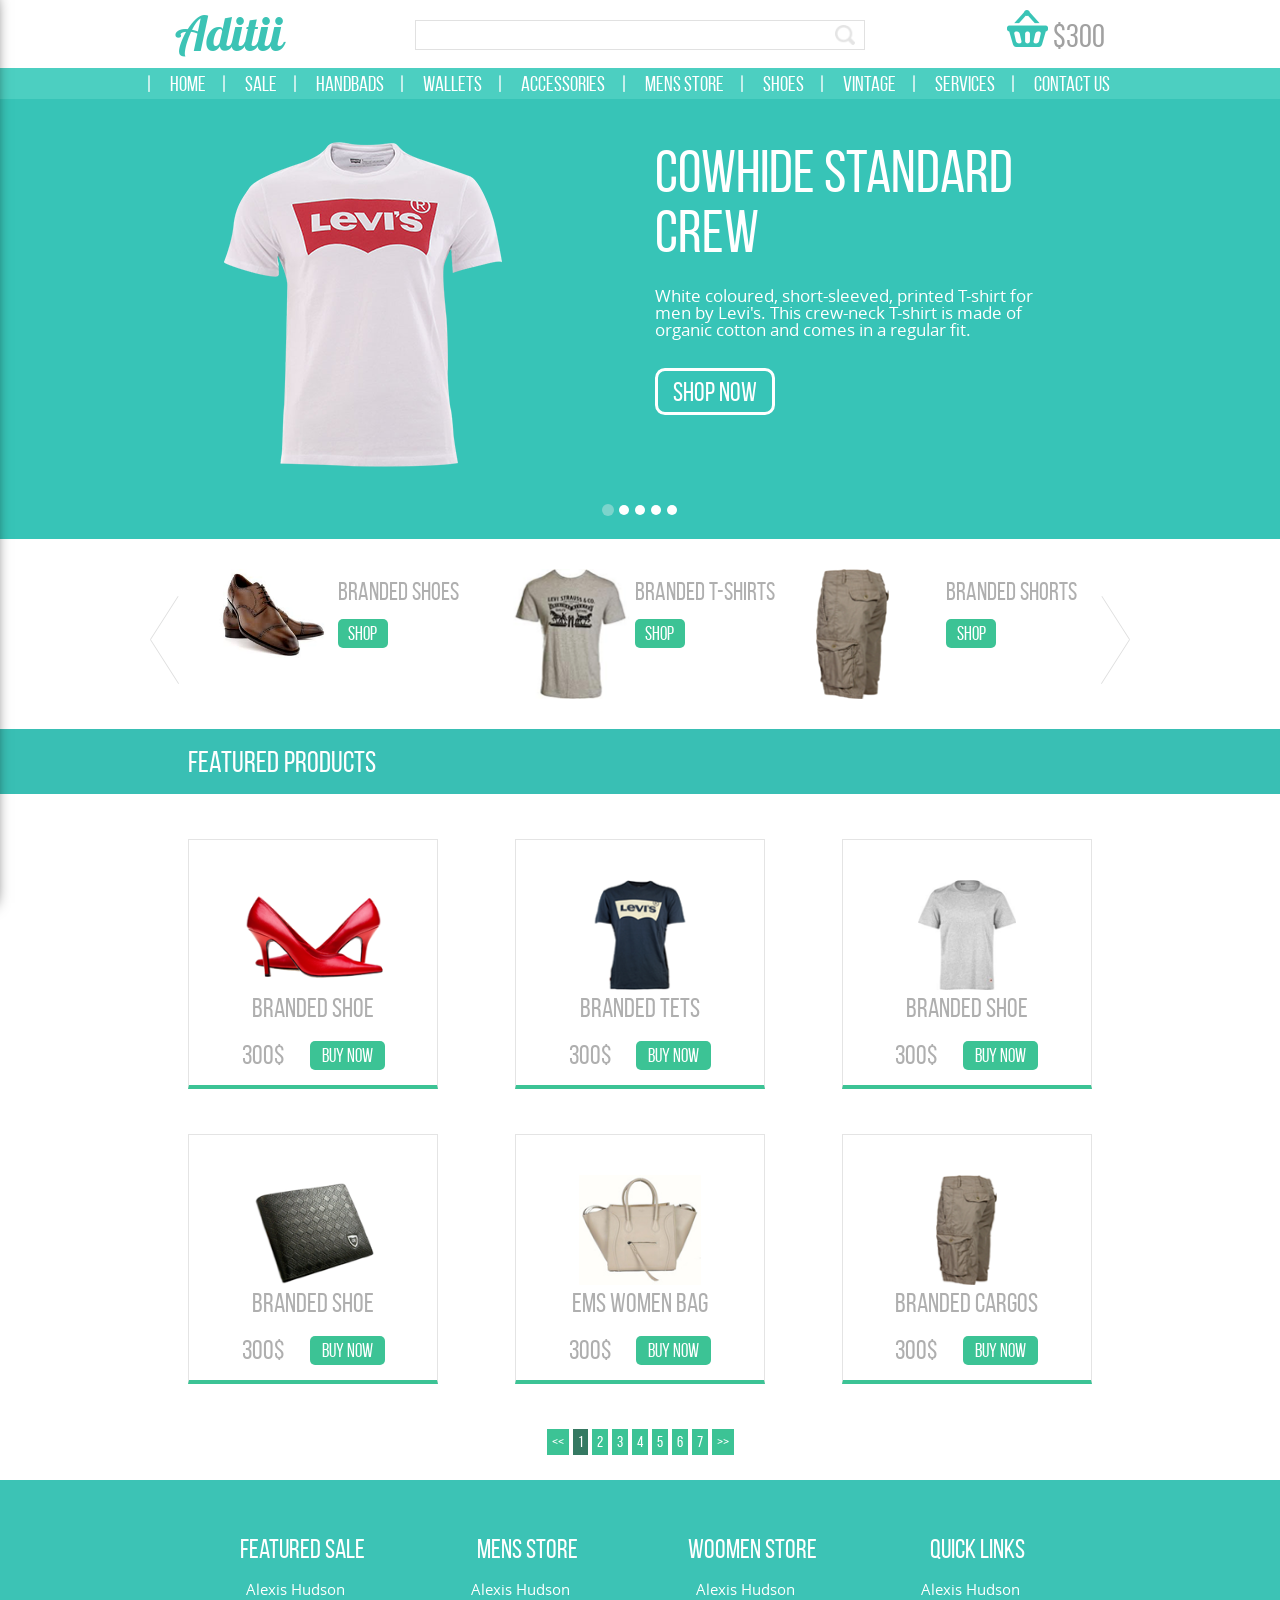
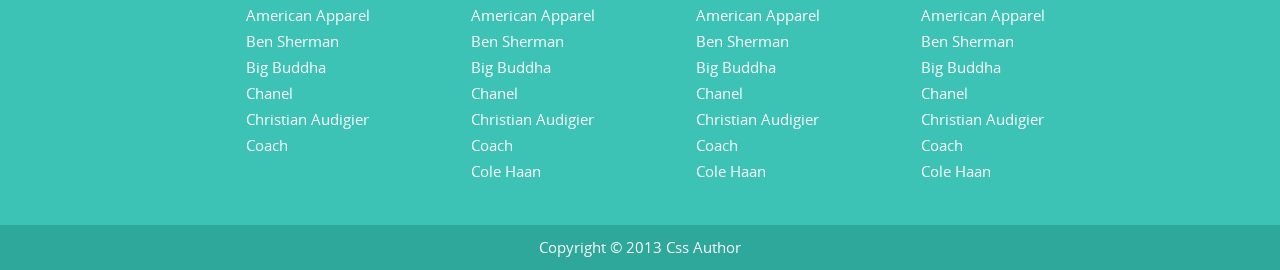
<file: index.html>
<!DOCTYPE html>
<html lang="en">
<head>
    <meta charset="UTF-8">
    <meta name="viewport" content="width=device-width, initial-scale=1.0">
    <title>Premium Eccommerce</title>
	<!-- <noscript><meta http-equiv="refresh" content="0; url=noscript.html"></noscript> -->
    <link rel="stylesheet" href="css/bootstrap.min.css">
    <link rel="stylesheet" href="css/owl.carousel.css">
    <link rel="stylesheet" href="css/css-reset.css">
    <link rel="stylesheet" href="css/browser-reject.css">
    <link rel="stylesheet" href="css/style.css">
    <link rel="stylesheet" href="css/responsive-style.css">
    <script src="js/jquery-1.12.0.min.js"></script>
    <script src="js/owl.carousel.min.js"></script>
    <script src="js/jquery.reject.js"></script>
    <script src="js/bootstrap.min.js"></script>
    <script src="js/script.js"></script>
</head>
<body>
    <div class="old-browser">
        <h1>Your browser is too old for viewing our site :(</h1>
        <p>If you want to see content on this page, please, upgrade your browser, or choice another:</p>
        <ul>
            <li class="browser-chrome"><a href="https://www.google.com/chrome/browser/desktop/index.html"><img src="images/browser-reject/browser_chrome.gif" alt="Chrome"><h2>Download Chrome</h2></a></li>
            <li class="browser-msie"><a href="http://windows.microsoft.com/en-us/internet-explorer/download-ie"><img src="images/browser-reject/browser_msie.gif" alt="IE"><h2>Download Explorer</h2></a></li>
            <li class="browser-opera"><a href="http://www.opera.com/ru/computer"><img src="images/browser-reject/browser_opera.gif" alt="Opera"><h2>Download Opera</h2></a></li>
            <li class="browser-safari"><a href="http://www.apple.com/safari/"><img src="images/browser-reject/browser_safari.gif" alt="Safari"><h2>Download Safari</h2></a></li>
            <li class="browser-firefox"><a href="https://www.mozilla.org/ru/firefox/new/"><img src="images/browser-reject/browser_firefox.gif" alt="Firefox"><h2>Download Firefox</h2></a></li>
        </ul>
    </div>
    <a href="#" class="menu-mobile-icon visible-xs"><img src="images/menu-icon.png" alt="Menu"></a>
    <nav class="mobile-menu">
        <a href="#" class="mobile-icon-close"><img src="images/menu-icon-close.png" alt="Close"></a>
        <ul>
            <li><a href="#fake-link">home</a></li>
            <li><a href="#fake-link">sale</a></li>
            <li><a href="#fake-link">handbads</a></li>
            <li><a href="#fake-link">wallets</a></li>
            <li><a href="#fake-link">accessories</a></li>
            <li><a href="#fake-link">mens store</a></li>
            <li><a href="#fake-link">shoes</a></li>
            <li><a href="#fake-link">vintage</a></li>
            <li><a href="#fake-link">services</a></li>
            <li><a href="#fake-link">contact us</a></li>
        </ul>
    </nav>
    <div class="container-fluid">
        <header>
            <div class="row sizer main-header">
                <div class="col-xs-6 col-sm-3 logo">
                    <a href="index.html">Aditii</a>
                </div>
                <div class="col-xs-6 col-sm-3 col-sm-push-6 cost-in-basket">
                    <div>
                        <a href="#fake-link"><img src="images/basket-icon.png" alt="basket icon"></a>
                        $300
                    </div>
                </div>
                <div class="col-xs-12 col-sm-6 col-sm-pull-3 search-section">
                    <form action="#search" method="get">
                        <input type="text" class="search-field">
                    </form>
                </div>
            </div>
        </header>
        <main>
            <nav class="main-menu hidden-xs">
                <div class="sizer">
                    <ul class="menu-container">
                        <li><a href="#fake-link">home</a></li>
                        <li><a href="#fake-link">sale</a></li>
                        <li><a href="#fake-link">handbads</a></li>
                        <li><a href="#fake-link">wallets</a></li>
                        <li><a href="#fake-link">accessories</a></li>
                        <li><a href="#fake-link">mens store</a></li>
                        <li><a href="#fake-link">shoes</a></li>
                        <li><a href="#fake-link">vintage</a></li>
                        <li><a href="#fake-link">services</a></li>
                        <li><a href="#fake-link">contact us</a></li>
                    </ul>
                </div>
            </nav>
            <section class="main-slider">
                <div class="sizer">
                    <div id="main-slider" class="carousel slide" data-interval="3200" data-ride="carousel">
                        <ol class="carousel-indicators">
                            <li data-target="#main-slider" data-slide-to="0" class="active"></li>
                            <li data-target="#main-slider" data-slide-to="1"></li>
                            <li data-target="#main-slider" data-slide-to="2"></li>
                            <li data-target="#main-slider" data-slide-to="3"></li>
                            <li data-target="#main-slider" data-slide-to="4"></li>
                        </ol>
                        <div class="carousel-inner">
                            <div class="item active">
                                <section class="slider-content">
                                    <div class="slider-image col-xs-7 col-sm-6">
                                        <img src="images/slider-images/t-short.png" alt="T-shirt">
                                    </div>
                                    <h1 class="col-xs-5 col-sm-6">Cowhide Standard Crew</h1>
                                    <div class="col-xs-12 col-sm-6">
                                        <p>White coloured, short-sleeved, printed T-shirt for men by Levi's. This crew-neck T-shirt is made of organic cotton and comes in a regular fit. </p>
                                        <a href="#fake-link">shop now</a>
                                    </div>
                                </section>
                            </div>
                            <div class="item">
                                <section class="slider-content">
                                    <div class="slider-image col-xs-7 col-sm-6">
                                        <img src="images/slider-images/t-short.png" alt="T-shirt">
                                    </div>
                                    <h1 class="col-xs-5 col-sm-6">Slide 2</h1>
                                    <div class="col-xs-12 col-sm-6">
                                        <p>White coloured, short-sleeved, printed T-shirt for men by Levi's. This crew-neck T-shirt is made of organic cotton and comes in a regular fit. </p>
                                        <a href="#fake-link">shop now</a>
                                    </div>
                                </section>
                            </div>
                            <div class="item">
                                <section class="slider-content">
                                    <div class="slider-image col-xs-7 col-sm-6">
                                        <img src="images/slider-images/t-short.png" alt="T-shirt">
                                    </div>
                                    <h1 class="col-xs-5 col-sm-6">Slide 3</h1>
                                    <div class="col-xs-12 col-sm-6">
                                        <p>White coloured, short-sleeved, printed T-shirt for men by Levi's. This crew-neck T-shirt is made of organic cotton and comes in a regular fit. </p>
                                        <a href="#fake-link">shop now</a>
                                    </div>
                                </section>
                            </div>
                            <div class="item">
                                <section class="slider-content">
                                    <div class="slider-image col-xs-7 col-sm-6">
                                        <img src="images/slider-images/t-short.png" alt="T-shirt">
                                    </div>
                                    <h1 class="col-xs-5 col-sm-6">Slide 4</h1>
                                    <div class="col-xs-12 col-sm-6">
                                        <p>White coloured, short-sleeved, printed T-shirt for men by Levi's. This crew-neck T-shirt is made of organic cotton and comes in a regular fit. </p>
                                        <a href="#fake-link">shop now</a>
                                    </div>
                                </section>
                            </div>
                            <div class="item">
                                <section class="slider-content">
                                    <div class="slider-image col-xs-7 col-sm-6">
                                        <img src="images/slider-images/t-short.png" alt="T-shirt">
                                    </div>
                                    <h1 class="col-xs-5 col-sm-6">Slide 5</h1>
                                    <div class="col-xs-12 col-sm-6">
                                        <p>White coloured, short-sleeved, printed T-shirt for men by Levi's. This crew-neck T-shirt is made of organic cotton and comes in a regular fit. </p>
                                        <a href="#fake-link">shop now</a>
                                    </div>
                                </section>
                            </div>
                        </div>
                    </div>
                </div>
            </section>
            <section class="item-scroller">
                <div class="sizer">
                    <div class="carousel-wrapper">
                        <div class="owl-carousel">
                            <div>
                                <div class="flex-container">
                                    <div class="img-container">
                                        <img src="images/carousel-images/image1.png" alt="img">
                                    </div>
                                    <div class="description">
                                        <h2>Branded Shoes</h2>
                                        <a href="#fake-link">shop</a>
                                    </div>
                                </div>
                            </div>
                            <div>
                                <div class="flex-container">
                                    <div class="img-container">
                                        <img src="images/carousel-images/image2.png" alt="img">
                                    </div>
                                    <div class="description">
                                        <h2>Branded t-shirts</h2>
                                        <a href="#fake-link">shop</a>
                                    </div>
                                </div>
                            </div>
                            <div>
                                <div class="flex-container">
                                    <div class="img-container">
                                        <img src="images/carousel-images/image3.png" alt="img">
                                    </div>
                                    <div class="description">
                                        <h2>Branded shorts</h2>
                                        <a href="#fake-link">shop</a>
                                    </div>
                                </div>
                            </div>
                        </div>
                        <a href="#" class="scroll-left" id="scroll_left"><img src="images/scroll-left.png" alt="Scroll left"></a>
                        <a href="#" class="scroll-right" id="scroll_right"><img src="images/scroll-right.png" alt="Scroll left"></a>
                    </div>
                </div>
            </section>
            <section class="featured-products-title">
                <div class="sizer">
                    <h1>Featured products</h1>
                </div>
            </section>
            <section class="featured-products">
                <div class="sizer">
                    <div class="row item-container">
                        <div class="col-xs-12 col-sm-6 col-md-4">
                            <div class="item-wrapper">
                                <img src="images/item-images/image-1.png" alt="image">
                                <h2>Branded shoe</h2>
                                <div class="item-footer">
                                    <h2>300$</h2>
                                    <a href="#fake-ling">buy now</a>
                                </div>
                            </div>
                        </div>
                        <div class="col-xs-12 col-sm-6 col-md-4">
                            <div class="item-wrapper">
                                <img src="images/item-images/image-2.png" alt="image">
                                <h2>branded tets</h2>
                                <div class="item-footer">
                                    <h2>300$</h2>
                                    <a href="#fake-ling">buy now</a>
                                </div>
                            </div>
                        </div>
                        <div class="col-xs-12 col-sm-6 col-md-4">
                            <div class="item-wrapper">
                                <img src="images/item-images/image-3.png" alt="image">
                                <h2>branded shoe</h2>
                                <div class="item-footer">
                                    <h2>300$</h2>
                                    <a href="#fake-ling">buy now</a>
                                </div>
                            </div>
                        </div>
                        <div class="col-xs-12 col-sm-6 col-md-4">
                            <div class="item-wrapper">
                                <img src="images/item-images/image-4.png" alt="image">
                                <h2>branded shoe</h2>
                                <div class="item-footer">
                                    <h2>300$</h2>
                                    <a href="#fake-ling">buy now</a>
                                </div>
                            </div>
                        </div>
                        <div class="col-xs-12 col-sm-6 col-md-4">
                            <div class="item-wrapper">
                                <img src="images/item-images/image-5.png" alt="image">
                                <h2>ems women bag</h2>
                                <div class="item-footer">
                                    <h2>300$</h2>
                                    <a href="#fake-ling">buy now</a>
                                </div>
                            </div>
                        </div>
                        <div class="col-xs-12 col-sm-6 col-md-4">
                            <div class="item-wrapper">
                                <img src="images/item-images/image-6.png" alt="image">
                                <h2>branded cargos</h2>
                                <div class="item-footer">
                                    <h2>300$</h2>
                                    <a href="#fake-ling">buy now</a>
                                </div>
                            </div>
                        </div>
                    </div>
                    <div class="pagination">
                        <ul>
                            <li><a href="#fake-link"><<</a></li>
                            <li><a href="#fake-link" class="active-pagination">1</a></li>
                            <li><a href="#fake-link">2</a></li>
                            <li><a href="#fake-link">3</a></li>
                            <li><a href="#fake-link">4</a></li>
                            <li><a href="#fake-link">5</a></li>
                            <li><a href="#fake-link">6</a></li>
                            <li><a href="#fake-link">7</a></li>
                            <li><a href="#fake-link">>></a></li>
                        </ul>
                    </div>
                </div>
            </section>
        </main>
        <footer class="main-footer">
            <div class="sizer clearfix">
                <div class="col-xs-12 col-sm-6 col-md-3">
                    <div class="links-wrapper">
                        <h2>featured sale</h2>
                        <ul>
                            <li><a href="#fake-link">Alexis Hudson</a></li>
                            <li><a href="#fake-link">American Apparel</a></li>
                            <li><a href="#fake-link">Ben Sherman</a></li>
                            <li><a href="#fake-link">Big Buddha</a></li>
                            <li><a href="#fake-link">Chanel</a></li>
                            <li><a href="#fake-link">Christian Audigier</a></li>
                            <li><a href="#fake-link">Coach</a></li>
                        </ul>
                    </div>
                </div>
                <div class="col-xs-12 col-sm-6 col-md-3">
                    <div class="links-wrapper">
                        <h2>MENS STORE</h2>
                        <ul>
                            <li><a href="#fake-link">Alexis Hudson</a></li>
                            <li><a href="#fake-link">American Apparel</a></li>
                            <li><a href="#fake-link">Ben Sherman</a></li>
                            <li><a href="#fake-link">Big Buddha</a></li>
                            <li><a href="#fake-link">Chanel</a></li>
                            <li><a href="#fake-link">Christian Audigier</a></li>
                            <li><a href="#fake-link">Coach</a></li>
                            <li><a href="#fake-link">Cole Haan</a></li>
                        </ul>
                    </div>
                </div>
                <div class="col-xs-12 col-sm-6 col-md-3">
                    <div class="links-wrapper">
                        <h2>woomen store</h2>
                        <ul>
                            <li><a href="#fake-link">Alexis Hudson</a></li>
                            <li><a href="#fake-link">American Apparel</a></li>
                            <li><a href="#fake-link">Ben Sherman</a></li>
                            <li><a href="#fake-link">Big Buddha</a></li>
                            <li><a href="#fake-link">Chanel</a></li>
                            <li><a href="#fake-link">Christian Audigier</a></li>
                            <li><a href="#fake-link">Coach</a></li>
                            <li><a href="#fake-link">Cole Haan</a></li>
                        </ul>
                    </div>
                </div>
                <div class="col-xs-12 col-sm-6 col-md-3">
                    <div class="links-wrapper clearfix">
                        <h2>quick links</h2>
                        <ul>
                            <li><a href="#fake-link">Alexis Hudson</a></li>
                            <li><a href="#fake-link">American Apparel</a></li>
                            <li><a href="#fake-link">Ben Sherman</a></li>
                            <li><a href="#fake-link">Big Buddha</a></li>
                            <li><a href="#fake-link">Chanel</a></li>
                            <li><a href="#fake-link">Christian Audigier</a></li>
                            <li><a href="#fake-link">Coach</a></li>
                            <li><a href="#fake-link">Cole Haan</a></li>
                        </ul>
                    </div>
                </div>
            </div>
            <div class="copyright">Copyright © 2013 Css Author</div>
        </footer>
    </div>
</body>
</html>
</file>
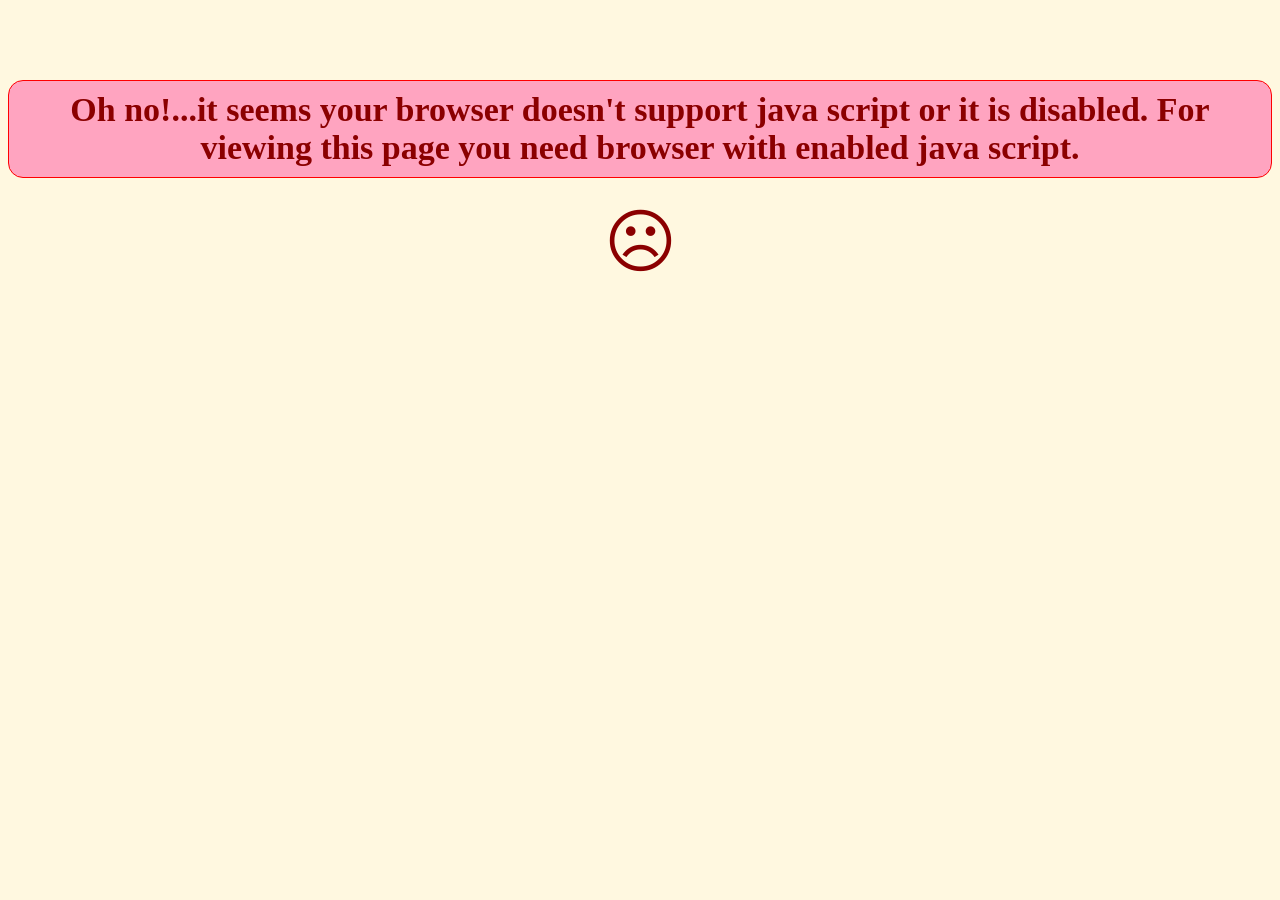
<file: noscript.html>
<!DOCTYPE html>
<html lang="en">
    <head>
        <meta charset="UTF-8">
        <title>Turn on java script!</title>
        <link rel="stylesheet" href="css/no-script.css">
    </head>
    <body>
        <h1>Oh no!...it seems your browser doesn't support java script or it is disabled. For viewing this page you need browser with enabled java script.</h1>
        <span>&#9785;</span>
    </body>
</html>
</file>
<file: css/browser-reject.css>
.old-browser {
    margin: 0 auto;
    padding-top: 100px;
    display: none;
    width: 600px;
    font-family: arial, "Helvetica Neue", Helvetica, Arial, sans-serif;
}

.old-browser li {
    display: inline-block;
    margin: 0 5px;
}

.old-browser p {
    font-size: 15px;
    margin-top: 10px;
}

.old-browser h1 {
    font-size: 30px;
}

.old-browser h2 {
    font-size: 12px;
    margin: 5px 0;
    text-align: center;
}

.old-browser ul {
    padding: 5px;
    margin: 0 auto;
    text-align: center;
}
</file>
<file: css/style.css>
@font-face {
    font-family: 'bebas-neue';
    src: url('../fonts/bebasneue_regular-webfont.eot');
    src: url('../fonts/bebasneue_regular-webfont.eot?#iefix') format('embedded-opentype'),
    url('../fonts/bebasneue_regular-webfont.woff2') format('woff2'),
    url('../fonts/bebasneue_regular-webfont.woff') format('woff'),
    url('../fonts/bebasneue_regular-webfont.ttf') format('truetype'),
    url('../fonts/bebasneue_regular-webfont.svg#bebas_neueregular') format('svg');
    font-weight: normal;
    font-style: normal;
}

@font-face {
    font-family: 'lobster';
    src: url('../fonts/lobster_1.4-webfont.eot');
    src: url('../fonts/lobster_1.4-webfont.eot?#iefix') format('embedded-opentype'),
    url('../fonts/lobster_1.4-webfont.woff2') format('woff2'),
    url('../fonts/lobster_1.4-webfont.woff') format('woff'),
    url('../fonts/lobster_1.4-webfont.ttf') format('truetype'),
    url('../fonts/lobster_1.4-webfont.svg#lobster_1.4regular') format('svg');
    font-weight: normal;
    font-style: normal;
}

@font-face {
    font-family: 'open-sans';
    src: url('../fonts/opensans-regular-webfont.eot');
    src: url('../fonts/opensans-regular-webfont.eot?#iefix') format('embedded-opentype'),
    url('../fonts/opensans-regular-webfont.woff2') format('woff2'),
    url('../fonts/opensans-regular-webfont.woff') format('woff'),
    url('../fonts/opensans-regular-webfont.ttf') format('truetype'),
    url('../fonts/opensans-regular-webfont.svg#open_sansregular') format('svg');
    font-weight: normal;
    font-style: normal;
}

body {
    overflow-x: hidden;
}

a {
    text-decoration: none;
    color: inherit;
    outline: none;
}

a:hover {
    text-decoration: none;
    color: inherit;
    outline: none;
}

a:focus {
    text-decoration: none;
    color: inherit;
    outline: none;
}

body {
	overflow-x: hidden;
}

.container-fluid {
   padding: 0;
}

.row {
	margin-left: 0;
	margin-right: 0;
}

.sizer {
    max-width: 980px;
    margin: 0 auto;
}

.main-header {
    vertical-align: middle;
    padding: 10px;
}

.logo {
    font-family: lobster, arial, "Helvetica Neue", Helvetica, Arial, sans-serif;
    color: #3cc3b5;
    font-size: 48px;
    margin: 0 auto;
}

.clearfix:after {
    content: '';
    display: table;
    clear: both;
}

.search-field {
    width: 100%;
    border: solid 1px #e1e1e1;
    height: 30px;
    background: url(../images/search-icon.png) 98% 50% no-repeat;
    background-size: 20px;
    margin-top: 10px;
}

.cost-in-basket {
    font-family: bebas-neue, arial, "Helvetica Neue", Helvetica, Arial, sans-serif;
    font-size: 33px;
    color: #a1a1a1;
}

.cost-in-basket div {
    display: block;
    float: right;
}

.main-menu {
    background-color: #4ccfc1;
}

.menu-container {
    font-family: bebas-neue, arial, "Helvetica Neue", Helvetica, Arial, sans-serif;
    font-size: 21px;
    color: white;
    display: flex;
    justify-content: space-between;
    padding: 5px 20px;
}

.menu-container li {
    position: relative;
}

.menu-container a:hover, .main-footer a:hover {
    text-decoration: underline;
    text-shadow: 0 0 2px white;
    transition: all 0.4s;
}

.main-footer a:hover {
    text-shadow: 0 0 1px white;
}

.menu-container li::before {
    content: '|';
    display: block;
    color: white;
    font-size: 21px;
    position: absolute;
    top: 0;
    left: -25px;
}

.menu-container li:first-child a::before {
    content: '';
}

.main-slider {
    background-color: #37c4b7;
}

.slider-content {
    height: 440px;
    padding: 5% 0;
}

.slider-content img {
   max-width: 100%;
    max-height: 350px;
}

.carousel-inner .item {
    padding: 0 6%;
}

.slider-content h1 {
    font-size: 60px;
    color: white;
    font-family: bebas-neue, arial, "Helvetica Neue", Helvetica, Arial, sans-serif;
    word-wrap: break-word;
}

.slider-content p {
    font-family: open-sans, arial, "Helvetica Neue", Helvetica, Arial, sans-serif;
    color: white;
    font-size: 17px;
    margin-top: 25px;
    margin-bottom: 40px;
    word-wrap: break-word;
}

.slider-content a {
    color: white;
    font-size: 27px;
    font-family: bebas-neue, arial, "Helvetica Neue", Helvetica, Arial, sans-serif;
    padding: 6px 15px;
    border: solid 3px white;
    width: 100%;
    border-radius: 10px;
}

.carousel-indicators li {
    background-color: white;
    border: none;
}

.carousel-indicators .active {
    background-color: #7cd4cc;
    border: none;
}

.carousel-image {
    width: 80%;
}

.featured-products-title {
    font-family: bebas-neue, arial, "Helvetica Neue", Helvetica, Arial, sans-serif;
    text-align: left;
    font-size: 30px;
    color: white;
    background-color: #39bfb4;
    line-height: 65px;
    margin-bottom: 45px;
    padding-left: 6%;
}

.item-wrapper {
    width: 250px;
    height: 250px;
    padding: 40px;
    border: #e4e4e4 solid 1px;
    border-bottom: #3cc395 solid 4px;
    margin: 0 auto 45px auto;
    text-align: center;
    word-wrap: break-word;
    font-family: bebas-neue, arial, "Helvetica Neue", Helvetica, Arial, sans-serif;
    font-size: 27px;
    color: #afafaf;
}

.item-wrapper a {
    font-size: 20px;
}

.item-container img {
    max-width: 100%;
    max-height: 110px;
}

.item-footer {
    display: flex;
    justify-content: space-around;
    margin-top: 20px;
}

.main-footer {
    background-color: #3cc3b5;
    text-align: left;
}

.main-footer .sizer {
    padding: 40px;
}

.main-footer h2 {
    font-family: bebas-neue, arial, "Helvetica Neue", Helvetica, Arial, sans-serif;
    font-size: 27px;
    margin: 15px 0;
    color: white;
    word-wrap: break-word;
}

.main-footer li {
    padding: 5px 0 5px 10px;
}

.main-footer a {
    color: white;
    font-size: 15px;
    font-family: open-sans, arial, "Helvetica Neue", Helvetica, Arial, sans-serif;
    word-wrap: break-word;
}

.links-wrapper {
    display: flex;
    flex-direction: column;
    align-items: center;
}

.copyright {
    line-height: 45px;
    background-color: #2da89b;
    text-align: center;
    color: white;
    font-size: 15px;
    font-family: open-sans, arial, "Helvetica Neue", Helvetica, Arial, sans-serif;
}

.pagination {
    display: block;
    margin: 0 auto;
}

.pagination li {
    display: inline-block;
    position: relative;
}

.pagination a {
    display: block;
    padding: 5px;
    background-color: #3cc395;
    color: white;
    font-family: bebas-neue, arial, "Helvetica Neue", Helvetica, Arial, sans-serif;
}

.pagination a:hover {
    text-decoration: underline;
}
a.active-pagination {
    background-color: #357962;
}

.pagination ul {
    text-align: center;
    margin-bottom: 25px;
}

.menu-mobile-icon {
    position: absolute;
    width: 40px;
    z-index: 3;
    top: 17px;
    left: 13px;
}
.menu-mobile-icon img {
    max-width: 100%;
}

.mobile-menu {
    box-shadow: 0 0 15px 3px black;
    background-color: #37aea8;
    position: fixed;
    font-family: bebas-neue, arial, "Helvetica Neue", Helvetica, Arial, sans-serif;
    font-size: 23px;
    color: white;
    width: 180px;
    min-height: 100%;
    top: 0;
    left: -190px;
    z-index: 9999;
    padding: 50px 0 50px 35px;
    word-wrap: break-word;
    display: block;
    transition: left 400ms ease-in-out;
}

.mobile-icon-close {
    position: absolute;
    top: 13px;
    right: 13px;
    width: 30px;
}

.mobile-icon-close img {
    width: 100%;
}

.mobile-menu ul a {
    word-wrap: break-word;
}

.mobile-menu ul a:hover {
    text-decoration: underline;
    text-shadow: 0 0 1px white;
}

.mobile-menu ul {
    margin-top: 15px;
}

.mobile-menu li {
    padding: 5px 0;
}

.mobile-menu-active {
    left: 0;
}

.multi-item-carousel {
    height: 180px;
}

.owl-carousel .owl-item {
    height: 190px;
    display: flex;
    justify-content: space-around;
    align-items: center;
}

.img-container {
    width: 130px;
    height: 130px;
}

.flex-container {
    display: flex;
    justify-content: space-around;
    align-self: center;
    font-family: bebas-neue, arial, "Helvetica Neue", Helvetica, Arial, sans-serif;
}

.flex-container h2 {
    font-size: 25px;
    color: #afafaf;
}

.flex-container a, .item-footer a {
    display: block;
    padding: 5px;
    font-size: 19px;
    color: white;
    background-color: #3cc395;
    width: 50px;
    border-radius: 5px;
    text-align: center;
    margin-top: 15px;
}

.item-footer a {
    margin-top: 0;
    width: 75px;
}

.flex-container .description {
    display: flex;
    flex-direction: column;
    margin-top: 10px;
}

.carousel-wrapper {
    position: relative;
    padding: 0 30px;
}
.scroll-left {
    position: absolute;
    left: 0;
    top: 30%;
    z-index: 2;
}

.scroll-right {
    position: absolute;
    right: 0;
    top: 30%;
    z-index: 2;
}

.blur {
     -webkit-filter: blur(3px);
    filter: blur(3px);
}
</file>
<file: css/responsive-style.css>
@media (max-width: 768px) {
    .scroller-content {
        padding: 4% 8%;
        height: 480px;
    }

    .item-2 {
        border: none;
    }

    .scroll-left, .scroll-right {
        top: 50%;
        margin-top: -30px;
    }

    .scroll-left {
        left: 5px;
    }

    .scroll-right {
        right: 5px;
    }

    .slider-content img {
        max-height: 200px;
    }
    .slider-content h1 {
        font-size: 30px;
    }

    .slider-content {
        text-align: center;
    }
    .slider-content p {
        text-align: justify;
    }

    .logo {
        padding-left: 60px;
        font-size: 42px;
    }
    .main-footer {
        padding: 40px 10px;
    }


}

@media (max-width: 992px) {
    .scroll-left {
        left: 5px;
    }

    .scroll-right {
        right: 5px;
    }

    .menu-container {
        font-size: 18px;
    }

    .menu-container a::before {
        left: -17px;
    }
}
</file>
<file: css/no-script.css>
body {
    text-align: center;
    background-color: #fff8e0;
}
h1{
    padding: 10px;
    margin-top: 80px;
    font-size: 34px;
    background-color: #ffa4c0;
    border: 1px solid red;
    color: darkred;
    border-radius: 15px;
}

span {
    font-size: 70px;
    color: darkred;
}
</file>
